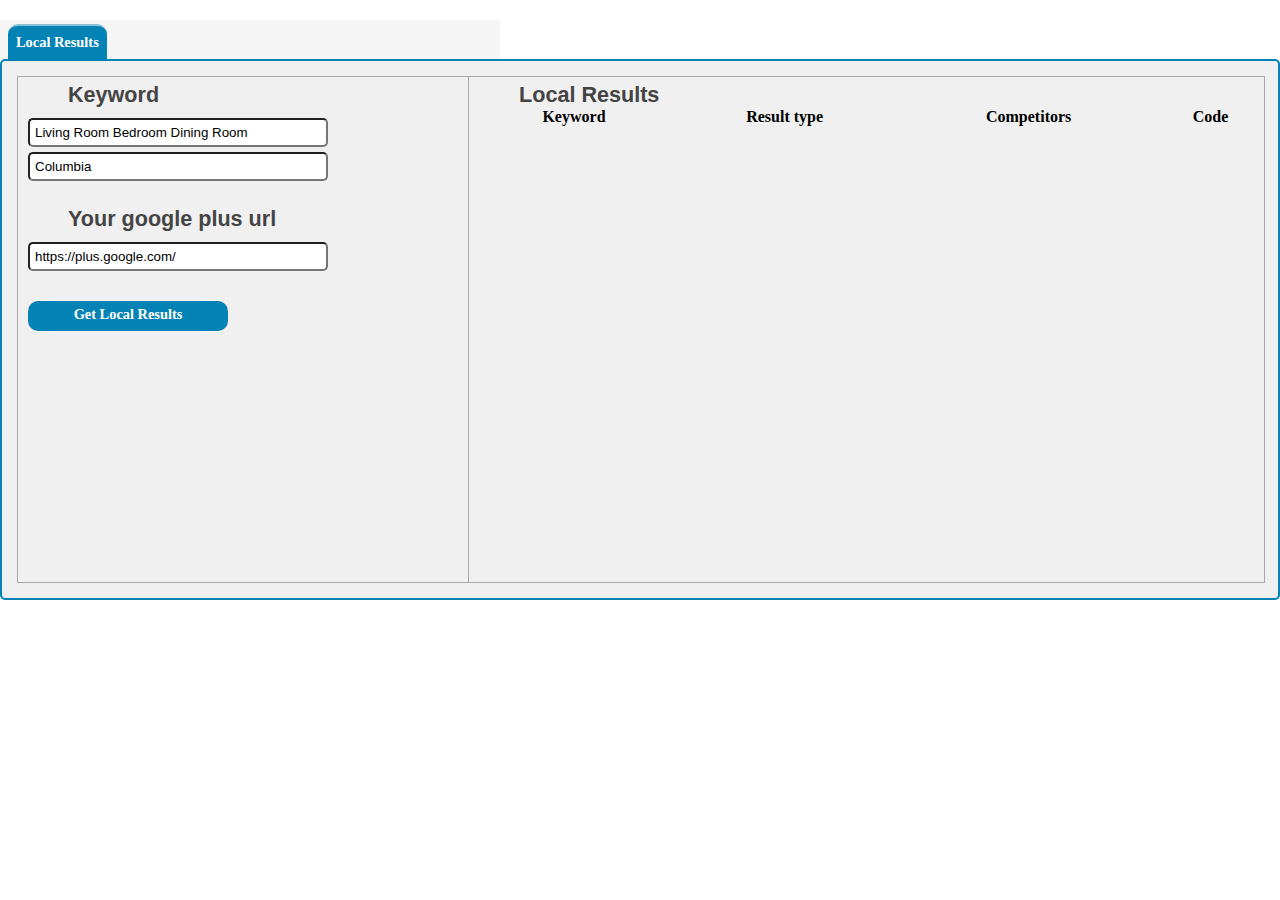
<file: Spyderfix Results_files/index.html>
<!-- saved from url=(0177)http://localedge11-2.spyderfix.com/spyderfix/core/includes/local_stats_disp/index.php?keyword=Living%20Room%20Bedroom%20Dining%20Room&city=Columbia&plus=https://plus.google.com/ -->
<html><head><meta http-equiv="Content-Type" content="text/html; charset=UTF-8">
<script type="text/javascript" src="jquery.min(1).js"></script><style type="text/css"></style>
</head>
<body style="zoom: 1;" class=" hasGoogleVoiceExt">
<link rel="stylesheet" href="local_style.css" type="text/css" media="screen">
<div id="tabs">
    <ul>
      <li class="active"><a href="http://localedge11-2.spyderfix.com/spyderfix/core/includes/local_stats_disp/index.php?keyword=Living%20Room%20Bedroom%20Dining%20Room&city=Columbia&plus=https://plus.google.com/#tab-1" id="tab1">Local Results</a></li>
      <li><a href="http://localedge11-2.spyderfix.com/spyderfix/core/includes/local_stats_disp/index.php?keyword=Living%20Room%20Bedroom%20Dining%20Room&city=Columbia&plus=https://plus.google.com/#tab-2" id="tab2"></a></li>      
    </ul>
    <div class="tabdivs" id="tab-1" style="display: block;">
		<!-- Start of local results -->
		<div class="local_container">
			<div class="local_keyword">
				<h2>Keyword</h2>
				<div style="padding-top:10px;">
					<input type="text" name="keyword" id="keyword" value="Living Room Bedroom Dining Room">
					<input type="text" name="city" id="city" value="Columbia">
				</div>
				<h2>Your google plus url</h2>
				<div style="padding-top:10px;">
					<input type="text" name="google_plus_url" id="google_plus_url" value="https://plus.google.com/">
				</div>
				<div class="mma_button">
					<div class="result_local_button" id="local_results_setter">Get Local Results</div>
				</div>
			</div>
			<div class="local_analyzer">
				<h2>Local Results</h2>
				<table cellspacing="0" cellpadding="0" border="0" width="95%" class="local_results_table">
					<thead>
						<tr>
							<th>Keyword</th>
							<th>Result type</th>
							<th>Competitors</th>
							<th>Code</th>
						</tr>
					</thead>
					<tbody id="local_results_tbody"></tbody>
				</table>
				<div class="mma_button">
					<div class="result_local_button" id="analyzer" style="display: none;">Analyze Local Results</div>
					<input type="hidden" id="competitors" value="0">
				</div>
			</div>
			<div style="clear:both;"></div>
		</div>
		<!-- End of local results -->
		<div style="clear:both;"></div>
    </div>
    <div class="tabdivs" id="tab-2" style="display: none;">
		<!-- Start of analysis -->
		<div class="progress1_container"><div class="progress1"></div></div><div id="perc">0%</div>
		
		<h1>Google reviews</h1>
		<h2 style="margin:5px 0;">Your Stats</h2>
		<table class="bordered" cellspacing="0" cellpadding="0" id="your_google_reviews_table">
			<tbody><tr>
				<th></th>
				<th>Google reviews</th>
			</tr>
		</tbody></table>
		<h2 style="margin:5px 0;">Competitors Stats</h2>
		<table class="bordered" cellspacing="0" cellpadding="0" id="google_reviews_table">
			<tbody><tr>
				<th></th>
				<th>Google reviews</th>
			</tr>
		</tbody></table>

		<h1>3rd party site summary</h1>
		<h2 style="margin:5px 0;">Your Stats</h2>
		<table class="bordered" cellspacing="0" cellpadding="0" id="your_third_party_site_summary_table">
			<tbody><tr>
				<th></th>
				<th>3rd party site summary</th>
			</tr>
		</tbody></table>
		<h2 style="margin:5px 0;">Competitors Stats</h2>
		<table class="bordered" cellspacing="0" cellpadding="0" id="third_party_site_summary_table">
			<tbody><tr>
				<th></th>
				<th>3rd party site summary</th>
			</tr>
		</tbody></table>

		<h1>3rd party site details</h1>
		<h2 style="margin:5px 0;">Your Stats</h2>
		<table class="bordered" cellspacing="0" cellpadding="0" id="your_third_party_site_details_table">
			<tbody><tr>
				<th></th>
				<th>3rd party site details</th>
			</tr>
		</tbody></table>
		<h2 style="margin:5px 0;">Competitors Stats</h2>
		<table class="bordered" cellspacing="0" cellpadding="0" id="third_party_site_details_table">
			<tbody><tr>
				<th></th>
				<th>3rd party site details</th>
			</tr>
		</tbody></table>

		<h1>Keywords in Reviews?</h1>
		<h2 style="margin:5px 0;">Your Stats</h2>
		<table class="bordered" cellspacing="0" cellpadding="0" id="your_keywords_in_reviews_table">
			<tbody><tr>
				<th></th>
				<th>Keywords in Reviews?</th>
			</tr>
		</tbody></table>
		<h2 style="margin:5px 0;">Competitors Stats</h2>
		<table class="bordered" cellspacing="0" cellpadding="0" id="keywords_in_reviews_table">
			<tbody><tr>
				<th></th>
				<th>Keywords in Reviews?</th>
			</tr>
		</tbody></table>

		<h1>Description</h1>
		<h2 style="margin:5px 0;">Your Stats</h2>
		<table class="bordered" cellspacing="0" cellpadding="0" id="your_description_table">
			<tbody><tr>
				<th></th>
				<th>Description</th>
			</tr>
		</tbody></table>
		<h2 style="margin:5px 0;">Competitors Stats</h2>
		<table class="bordered" cellspacing="0" cellpadding="0" id="description_table">
			<tbody><tr>
				<th></th>
				<th>Description</th>
			</tr>
		</tbody></table>

		<h1>Keywords in Business Name?</h1>
		<h2 style="margin:5px 0;">Your Stats</h2>
		<table class="bordered" cellspacing="0" cellpadding="0" id="your_keyword_in_business_table">
			<tbody><tr>
				<th></th>
				<th>Keywords in Business Name?</th>
			</tr>
		</tbody></table>
		<h2 style="margin:5px 0;">Competitors Stats</h2>
		<table class="bordered" cellspacing="0" cellpadding="0" id="keyword_in_business_table">
			<tbody><tr>
				<th></th>
				<th>Keywords in Business Name?</th>
			</tr>
		</tbody></table>
		<h1>Images</h1>
		<h2 style="margin:5px 0;">Your Stats</h2>
		<table class="bordered" cellspacing="0" cellpadding="0" id="your_images_table">
			<tbody><tr>
				<th></th>
				<th>Images</th>
			</tr>
		</tbody></table>
		<h2 style="margin:5px 0;">Competitors Stats</h2>
		<table class="bordered" cellspacing="0" cellpadding="0" id="images_table">
			<tbody><tr>
				<th></th>
				<th>Images</th>
			</tr>
		</tbody></table>
		<h1>Videos</h1>
		<h2 style="margin:5px 0;">Your Stats</h2>
		<table class="bordered" cellspacing="0" cellpadding="0" id="your_videos_table">
			<tbody><tr>
				<th></th>
				<th>Videos</th>
			</tr>
		</tbody></table>
		<h2 style="margin:5px 0;">Competitors Stats</h2>
		<table class="bordered" cellspacing="0" cellpadding="0" id="videos_table">
			<tbody><tr>
				<th></th>
				<th>Videos</th>
			</tr>
		</tbody></table>
		<h1>Authorship Verified?</h1>
		<h2 style="margin:5px 0;">Your Stats</h2>
		<table class="bordered" cellspacing="0" cellpadding="0" id="your_authorship_verified_table">
			<tbody><tr>
				<th></th>
				<th>Authorship Verified?</th>
			</tr>
		</tbody></table>
		<h2 style="margin:5px 0;">Competitors Stats</h2>
		<table class="bordered" cellspacing="0" cellpadding="0" id="authorship_verified_table">
			<tbody><tr>
				<th></th>
				<th>Authorship Verified?</th>
			</tr>
		</tbody></table>
		<h1>Quality scored</h1>
		<h2 style="margin:5px 0;">Your Stats</h2>
		<table class="bordered" cellspacing="0" cellpadding="0" id="your_quality_scored_table">
			<tbody><tr>
				<th></th>
				<th>Quality scored</th>
			</tr>
		</tbody></table>
		<h2 style="margin:5px 0;">Competitors Stats</h2>
		<table class="bordered" cellspacing="0" cellpadding="0" id="quality_scored_table">
			<tbody><tr>
				<th></th>
				<th>Quality scored</th>
			</tr>
		</tbody></table>
		<h1>Owner Verified?</h1>
		<h2 style="margin:5px 0;">Your Stats</h2>
		<table class="bordered" cellspacing="0" cellpadding="0" id="your_owner_verified_table">
			<tbody><tr>
				<th></th>
				<th>Owner Verified?</th>
			</tr>
		</tbody></table>
		<h2 style="margin:5px 0;">Competitors Stats</h2>
		<table class="bordered" cellspacing="0" cellpadding="0" id="owner_verified_table">
			<tbody><tr>
				<th></th>
				<th>Owner Verified?</th>
			</tr>
		</tbody></table>
		<h1>Category</h1>
		<h2 style="margin:5px 0;">Your Stats</h2>
		<table class="bordered" cellspacing="0" cellpadding="0" id="your_category_table">
			<tbody><tr>
				<th></th>
				<th>Category</th>
			</tr>
		</tbody></table>
		<h2 style="margin:5px 0;">Competitors Stats</h2>
		<table class="bordered" cellspacing="0" cellpadding="0" id="category_table">
			<tbody><tr>
				<th></th>
				<th>Category</th>
			</tr>
		</tbody></table>
		<h1>Keyword in categories?</h1>
		<h2 style="margin:5px 0;">Your Stats</h2>
		<table class="bordered" cellspacing="0" cellpadding="0" id="your_keuwords_in_categories_table">
			<tbody><tr>
				<th></th>
				<th>Keyword in categories?</th>
			</tr>
		</tbody></table>
		<h2 style="margin:5px 0;">Competitors Stats</h2>
		<table class="bordered" cellspacing="0" cellpadding="0" id="keuwords_in_categories_table">
			<tbody><tr>
				<th></th>
				<th>Keyword in categories?</th>
			</tr>
		</tbody></table>
		<h1>Distance from city center (in kilometers)</h1>
		<h2 style="margin:5px 0;">Your Stats</h2>
		<table class="bordered" cellspacing="0" cellpadding="0" id="your_distance_table">
			<tbody><tr>
				<th></th>
				<th>Distance from city center (in kilometers)</th>
			</tr>
		</tbody></table>
		<h2 style="margin:5px 0;">Competitors Stats</h2>
		<table class="bordered" cellspacing="0" cellpadding="0" id="distance_table">
			<tbody><tr>
				<th></th>
				<th>Distance from city center (in kilometers)</th>
			</tr>
		</tbody></table>
		<h1>How many offers?</h1>
		<h2 style="margin:5px 0;">Your Stats</h2>
		<table class="bordered" cellspacing="0" cellpadding="0" id="your_offers_amount_table">
			<tbody><tr>
				<th></th>
				<th>How many offers?</th>
			</tr>
		</tbody></table>
		<h2 style="margin:5px 0;">Competitors Stats</h2>
		<table class="bordered" cellspacing="0" cellpadding="0" id="offers_amount_table">
			<tbody><tr>
				<th></th>
				<th>How many offers?</th>
			</tr>
		</tbody></table>
		<h1>Offer titles and links</h1>
		<h2 style="margin:5px 0;">Your Stats</h2>
		<table class="bordered" cellspacing="0" cellpadding="0" id="your_offers_table">
			<tbody><tr>
				<th></th>
				<th>Offer titles and links</th>
			</tr>
		</tbody></table>
		<h2 style="margin:5px 0;">Competitors Stats</h2>
		<table class="bordered" cellspacing="0" cellpadding="0" id="offers_table">
			<tbody><tr>
				<th></th>
				<th>Offer titles and links</th>
			</tr>
		</tbody></table>
		<h1>Keywords in offers</h1>
		<h2 style="margin:5px 0;">Your Stats</h2>
		<table class="bordered" cellspacing="0" cellpadding="0" id="your_keywords_in_offers_table">
			<tbody><tr>
				<th></th>
				<th>Keywords in offers</th>
			</tr>
		</tbody></table>
		<h2 style="margin:5px 0;">Competitors Stats</h2>
		<table class="bordered" cellspacing="0" cellpadding="0" id="keywords_in_offers_table">
			<tbody><tr>
				<th></th>
				<th>Keywords in offers</th>
			</tr>
		</tbody></table>
		<h1>URL of the website</h1>
		<h2 style="margin:5px 0;">Your Stats</h2>
		<table class="bordered" cellspacing="0" cellpadding="0" id="your_website_table">
			<tbody><tr>
				<th></th>
				<th>URL of the website</th>
			</tr>
		</tbody></table>
		<h2 style="margin:5px 0;">Competitors Stats</h2>
		<table class="bordered" cellspacing="0" cellpadding="0" id="website_table">
			<tbody><tr>
				<th></th>
				<th>URL of the website</th>
			</tr>
		</tbody></table>
		<h1>Total keywords in the website</h1>
		<h2 style="margin:5px 0;">Your Stats</h2>
		<table class="bordered" cellspacing="0" cellpadding="0" id="your_total_keywords_in_website_table">
			<tbody><tr>
				<th></th>
				<th>Total keywords in the website</th>
			</tr>
		</tbody></table>
		<h2 style="margin:5px 0;">Competitors Stats</h2>
		<table class="bordered" cellspacing="0" cellpadding="0" id="total_keywords_in_website_table">
			<tbody><tr>
				<th></th>
				<th>Total keywords in the website</th>
			</tr>
		</tbody></table>
		<h1>Backlinks</h1>
		<h2 style="margin:5px 0;">Your Stats</h2>
		<table class="bordered" cellspacing="0" cellpadding="0" id="your_backlinks_table">
			<tbody><tr>
				<th></th>
				<th>Backlinks</th>
			</tr>
		</tbody></table>
		<h2 style="margin:5px 0;">Competitors Stats</h2>
		<table class="bordered" cellspacing="0" cellpadding="0" id="backlinks_table">
			<tbody><tr>
				<th></th>
				<th>Backlinks</th>
			</tr>
		</tbody></table>
		<h1>Page Rank</h1>
		<h2 style="margin:5px 0;">Your Stats</h2>
		<table class="bordered" cellspacing="0" cellpadding="0" id="your_page_rank_table">
			<tbody><tr>
				<th></th>
				<th>Page Rank</th>
			</tr>
		</tbody></table>
		<h2 style="margin:5px 0;">Competitors Stats</h2>
		<table class="bordered" cellspacing="0" cellpadding="0" id="page_rank_table">
			<tbody><tr>
				<th></th>
				<th>Page Rank</th>
			</tr>
		</tbody></table>
		<h1>Title tag</h1>
		<h2 style="margin:5px 0;">Your Stats</h2>
		<table class="bordered" cellspacing="0" cellpadding="0" id="your_title_table">
			<tbody><tr>
				<th></th>
				<th>Title tag</th>
			</tr>
		</tbody></table>
		<h2 style="margin:5px 0;">Competitors Stats</h2>
		<table class="bordered" cellspacing="0" cellpadding="0" id="title_table">
			<tbody><tr>
				<th></th>
				<th>Title tag</th>
			</tr>
		</tbody></table>
		<h1>Keyword in the title tag?</h1>
		<h2 style="margin:5px 0;">Your Stats</h2>
		<table class="bordered" cellspacing="0" cellpadding="0" id="your_keyword_in_the_title_table">
			<tbody><tr>
				<th></th>
				<th>Keyword in the title tag?</th>
			</tr>
		</tbody></table>
		<h2 style="margin:5px 0;">Competitors Stats</h2>
		<table class="bordered" cellspacing="0" cellpadding="0" id="keyword_in_the_title_table">
			<tbody><tr>
				<th></th>
				<th>Keyword in the title tag?</th>
			</tr>
		</tbody></table>
		<h1>City in the title tag?</h1>
		<h2 style="margin:5px 0;">Your Stats</h2>
		<table class="bordered" cellspacing="0" cellpadding="0" id="your_city_in_the_title_table">
			<tbody><tr>
				<th></th>
				<th>City in the title tag?</th>
			</tr>
		</tbody></table>
		<h2 style="margin:5px 0;">Competitors Stats</h2>
		<table class="bordered" cellspacing="0" cellpadding="0" id="city_in_the_title_table">
			<tbody><tr>
				<th></th>
				<th>City in the title tag?</th>
			</tr>
		</tbody></table>
		<h1>Address</h1>
		<h2 style="margin:5px 0;">Your Stats</h2>
		<table class="bordered" cellspacing="0" cellpadding="0" id="your_address_table">
			<tbody><tr>
				<th></th>
				<th>Address</th>
			</tr>
		</tbody></table>
		<h2 style="margin:5px 0;">Competitors Stats</h2>
		<table class="bordered" cellspacing="0" cellpadding="0" id="address_table">
			<tbody><tr>
				<th></th>
				<th>Address</th>
			</tr>
		</tbody></table>
		<h1>Phone</h1>
		<h2 style="margin:5px 0;">Your Stats</h2>
		<table class="bordered" cellspacing="0" cellpadding="0" id="your_phone_table">
			<tbody><tr>
				<th></th>
				<th>Phone</th>
			</tr>
		</tbody></table>
		<h2 style="margin:5px 0;">Competitors Stats</h2>
		<table class="bordered" cellspacing="0" cellpadding="0" id="phone_table">
			<tbody><tr>
				<th></th>
				<th>Phone</th>
			</tr>
		</tbody></table>
		<!-- End of analysis -->
		<div style="clear:both;"></div>
    </div>   
    <div style="clear:both;"></div>
</div>
<script type="text/javascript">
	$(document).ready(function() {
		$('#tabs div.tabdivs').hide();
		$('#tabs div.tabdivs:first').show();
		$('#tabs ul li:first').addClass('active');
		$('#tabs ul li a').click(function(){ 
			$('#tabs ul li').removeClass('active');
			$(this).parent().addClass('active'); 
			var currentTab = $(this).attr('href'); 
			$('#tabs div.tabdivs').hide();
			$(currentTab).show();
			return false;
		});
		$("#analyzer").hide();
		$("#local_results_setter").click(function(){
			if($("#keyword").val()=="" || $("#city").val()==""){
				alert("Please enter keywords and city");
				$("#analyzer").hide();
				$("#competitors").val(0);
			}else{
				$("#competitors").val(0);
				//Run ajax here
				$.ajax({
					url:"_ajax/mma_ajax.php",
					data:"keyword="+$("#keyword").val()+", "+$("#city").val(),
					type:'post',
					dataType:"json",
					success:function(result){
						$("#local_results_tbody").html('<tr><td>'+$("#keyword").val()+", "+$("#city").val()+'</td><td>blend</td><td>'+result.length+'</td><td>Local System</td></tr>');
						$("#analyzer").show();
						$("#competitors").val(result.length);
					}
				});
			}
		});
		$("#analyzer").click(function(){
			$("#tab2").html($("#keyword").val()+", "+$("#city").val());
			$("#local_results_table_1").find("tr:gt(0)").remove();
			$("#local_results_table_2").find("tr:gt(0)").remove();
			$("#tab2").click();
			
			//Run ajax here
			$.ajax({
				url:"_ajax/mma_ajax.php",
				data:"keyword="+$("#keyword").val()+", "+$("#city").val(),
				type:'post',
				dataType:"json",
				success:function(result){
					var mylinks = new Array();
					jQuery.each(result, function(i, v){
						mylinks[i] =  v.url;
					});
					processnext(mylinks, 0, $("#keyword").val()+", "+$("#city").val());
				}
			});
		});
	});
	function processnext(mylinks, i, keyword){
		var competitors = parseInt($("#competitors").val());
		if(i>=competitors){
			//Run ajax for your google plus url
			$.ajax({
				url:"_ajax/mma_scrap_google_plus.php",
				data:"url="+$("#google_plus_url").val()+"&keyword="+$("#keyword").val()+", "+$("#city").val(),
				//data:"url=https://plus.google.com/106122765074650040251&keyword="+$("#keyword").val(),
				type:'post',
				dataType:"json",
				success:function(resultant){
					$("#your_google_reviews_table").append('<tr><td>'+resultant.title+'</td><td>'+resultant.google_reviews+'</td></tr>');
					
					$("#your_third_party_site_summary_table").append('<tr><td>'+resultant.title+'</td><td>'+resultant.third_party_summary+'</td></tr>');
					
					$("#your_third_party_site_details_table").append('<tr><td>'+resultant.title+'</td><td>'+resultant.third_party_details+'</td></tr>');
					
					$("#your_keywords_in_reviews_table").append('<tr><td>'+resultant.title+'</td><td>'+resultant.keyword_in_reviews+'</td></tr>');

					$("#your_description_table").append('<tr><td>'+resultant.title+'</td><td>'+resultant.description+'</td></tr>');

					$("#your_keyword_in_business_table").append('<tr><td>'+resultant.title+'</td><td>'+resultant.keyword_in_business_name+'</td></tr>');

					$("#your_images_table").append('<tr><td>'+resultant.title+'</td><td>'+resultant.images+'</td></tr>');

					$("#your_videos_table").append('<tr><td>'+resultant.title+'</td><td>'+resultant.videos+'</td></tr>');

					$("#your_authorship_verified_table").append('<tr><td>'+resultant.title+'</td><td>'+resultant.authorship_verified+'</td></tr>');

					$("#your_quality_scored_table").append('<tr><td>'+resultant.title+'</td><td>'+resultant.quality_score+'</td></tr>');

					$("#your_owner_verified_table").append('<tr><td>'+resultant.title+'</td><td>'+resultant.owner_verified+'</td></tr>');

					$("#your_category_table").append('<tr><td>'+resultant.title+'</td><td>'+resultant.category+'</td></tr>');

					$("#your_keuwords_in_categories_table").append('<tr><td>'+resultant.title+'</td><td>'+resultant.keyword_in_category+'</td></tr>');

					$("#your_distance_table").append('<tr><td>'+resultant.title+'</td><td>'+resultant.distance+'</td></tr>');

					$("#your_offers_amount_table").append('<tr><td>'+resultant.title+'</td><td>'+resultant.how_many_offers+'</td></tr>');

					$("#your_offers_table").append('<tr><td>'+resultant.title+'</td><td>'+resultant.offers+'</td></tr>');

					$("#your_keywords_in_offers_table").append('<tr><td>'+resultant.title+'</td><td>'+resultant.keyword_in_the_offers+'</td></tr>');

					$("#your_website_table").append('<tr><td>'+resultant.title+'</td><td>'+resultant.website+'</td></tr>');

					$("#your_total_keywords_in_website_table").append('<tr><td>'+resultant.title+'</td><td>'+resultant.keywords_in_website_s+'&nbsp;(separately)&nbsp;&nbsp;'+resultant.keywords_in_website_e+'&nbsp;(exact match)</td></tr>');

					$("#your_backlinks_table").append('<tr><td>'+resultant.title+'</td><td>'+resultant.back_links+'</td></tr>');

					$("#your_page_rank_table").append('<tr><td>'+resultant.title+'</td><td>'+resultant.page_rank+'</td></tr>');

					$("#your_title_table").append('<tr><td>'+resultant.title+'</td><td>'+resultant.title_tag+'</td></tr>');

					$("#your_keyword_in_the_title_table").append('<tr><td>'+resultant.title+'</td><td>'+resultant.keyword_in_title_tag+'</td></tr>');

					$("#your_city_in_the_title_table").append('<tr><td>'+resultant.title+'</td><td>'+resultant.city_in_title_tag+'</td></tr>');

					$("#your_address_table").append('<tr><td>'+resultant.title+'</td><td>'+resultant.address+'</td></tr>');

					$("#your_phone_table").append('<tr><td>'+resultant.title+'</td><td>'+resultant.phone+'</td></tr>');


					$(".progress1").width(700);	
					$("#perc").html("100%");

					return;
				}
			});
			
		}else{
			$.ajax({
				url:"_ajax/mma_scrap_google_plus.php",
				data:"url="+mylinks[i]+"&keyword="+$("#keyword").val()+", "+$("#city").val(),
				//data:"url=https://plus.google.com/106122765074650040251&keyword="+$("#keyword").val(),
				type:'post',
				dataType:"json",
				success:function(resultant){
					var rank = i+1;
					$("#google_reviews_table").append('<tr><td>'+resultant.title+'</td><td>'+resultant.google_reviews+'</td></tr>');
					
					$("#third_party_site_summary_table").append('<tr><td>'+resultant.title+'</td><td>'+resultant.third_party_summary+'</td></tr>');
					
					$("#third_party_site_details_table").append('<tr><td>'+resultant.title+'</td><td>'+resultant.third_party_details+'</td></tr>');
					
					$("#keywords_in_reviews_table").append('<tr><td>'+resultant.title+'</td><td>'+resultant.keyword_in_reviews+'</td></tr>');
					$("#description_table").append('<tr><td>'+resultant.title+'</td><td>'+resultant.description+'</td></tr>');

					$("#keyword_in_business_table").append('<tr><td>'+resultant.title+'</td><td>'+resultant.keyword_in_business_name+'</td></tr>');

					$("#images_table").append('<tr><td>'+resultant.title+'</td><td>'+resultant.images+'</td></tr>');

					$("#videos_table").append('<tr><td>'+resultant.title+'</td><td>'+resultant.videos+'</td></tr>');

					$("#authorship_verified_table").append('<tr><td>'+resultant.title+'</td><td>'+resultant.authorship_verified+'</td></tr>');

					$("#quality_scored_table").append('<tr><td>'+resultant.title+'</td><td>'+resultant.quality_score+'</td></tr>');

					$("#owner_verified_table").append('<tr><td>'+resultant.title+'</td><td>'+resultant.owner_verified+'</td></tr>');

					$("#category_table").append('<tr><td>'+resultant.title+'</td><td>'+resultant.category+'</td></tr>');

					$("#keuwords_in_categories_table").append('<tr><td>'+resultant.title+'</td><td>'+resultant.keyword_in_category+'</td></tr>');

					$("#distance_table").append('<tr><td>'+resultant.title+'</td><td>'+resultant.distance+'</td></tr>');

					$("#offers_amount_table").append('<tr><td>'+resultant.title+'</td><td>'+resultant.how_many_offers+'</td></tr>');

					$("#offers_table").append('<tr><td>'+resultant.title+'</td><td>'+resultant.offers+'</td></tr>');

					$("#keywords_in_offers_table").append('<tr><td>'+resultant.title+'</td><td>'+resultant.keyword_in_the_offers+'</td></tr>');

					$("#website_table").append('<tr><td>'+resultant.title+'</td><td>'+resultant.website+'</td></tr>');

					$("#total_keywords_in_website_table").append('<tr><td>'+resultant.title+'</td><td>'+resultant.keywords_in_website_s+'&nbsp;(separately)&nbsp;&nbsp;'+resultant.keywords_in_website_e+'&nbsp;(exact match)</td></tr>');

					$("#backlinks_table").append('<tr><td>'+resultant.title+'</td><td>'+resultant.back_links+'</td></tr>');

					$("#page_rank_table").append('<tr><td>'+resultant.title+'</td><td>'+resultant.page_rank+'</td></tr>');

					$("#title_table").append('<tr><td>'+resultant.title+'</td><td>'+resultant.title_tag+'</td></tr>');

					$("#keyword_in_the_title_table").append('<tr><td>'+resultant.title+'</td><td>'+resultant.keyword_in_title_tag+'</td></tr>');

					$("#city_in_the_title_table").append('<tr><td>'+resultant.title+'</td><td>'+resultant.city_in_title_tag+'</td></tr>');

					$("#address_table").append('<tr><td>'+resultant.title+'</td><td>'+resultant.address+'</td></tr>');

					$("#phone_table").append('<tr><td>'+resultant.title+'</td><td>'+resultant.phone+'</td></tr>');


					var total_ajax = parseInt($("#competitors").val())+1;
					var separator = 700/total_ajax;
					$(".progress1").width($(".progress1").width() + separator);	
					var perc = ((parseInt($(".progress1").width())/700)*100).toFixed(2);
					$("#perc").html(perc+"%");
					i++;
					processnext(mylinks, i, keyword);
				}
			});
		}
	}


</script>

</body></html>
</file>
<file: Spyderfix Results_files/local_style.css>
.local_container{
	width:100%;
	background-color:#f0f0f0;
	min-height:500px;
	border:1px solid #a8a8a8;
}
.local_keyword{
	width:30%;
	float:left;
	padding:5px 0 0 10px;
}
.helptext{
	margin:5px 0 5px 0;
}
.local_keyword input,textarea{
	/*font-size: 26px;*/
	border-radius:5px 5px 5px 5px;
	font:normal Arial,Helvetica,sans-serif;
	padding: 5px;
	width: 300px;
	margin-bottom: 5px;
}
.local_analyzer{
	width:63%;
	float:right;
	border-left:1px solid #a8a8a8;
	min-height:500px;
	padding:5px 0 0 10px;
}
.result_local_button{
	background-color: rgba(0, 130, 180, 0.99);
	border-radius: 10px 10px 10px 10px;
	cursor: pointer;
	font-weight: bold;
	height: 20px;
	padding-top: 5px;
	text-align: center;
	margin-top: 25px;
	width: 200px;
	color: #fff;
	padding: 5px 0;
}
table.bordered{
	border:1px solid rgba(0, 130, 180, 0.99);
	margin-right:10px;
}
table.bordered tr th{
	background-color: rgba(0, 130, 180, 0.99);
	line-height:30px;
	color: #F5F5F5;
}
table.bordered tr td{
	border-right:1px solid rgba(0, 130, 180, 0.99);
	padding-left:5px;
	line-height:30px;
}
table.bordered tr td{
	border-bottom:1px solid rgba(0, 130, 180, 0.99);
	min-height:50px;
	text-align: center;
}
table.bordered tr td:last-child{
	border-right:none;
	padding-left:5px;
	line-height:30px;
}
* {
margin: 0;
padding: 0;
} 
#tabs {
	font-size: 90%;
	margin: 20px 0;
}
#tabs ul {
	float: left;
	background: #F5F5F5;
	width: 500px;
	padding-top: 4px;
}
#tabs li {
	margin-left: 8px;
	list-style: none;
}
* html #tabs li {
	display: inline;
}
#tabs li, #tabs li a {
	float: left;
}
#tabs ul li.active {
	border-top:2px #8bc1d6 solid;
	border-radius: 10px 10px 0 0;
	background: rgba(0, 130, 180, 0.99);
	color: #fff;
}
#tabs ul li.active a {
	color: #fff;
}
#tabs div.tabdivs {
	/*background: #FFFFCC;*/
	border:2px solid rgba(0, 130, 180, 0.99);
	border-radius: 5px 5px 5px 5px;
	clear: both;
	padding: 15px;
	min-height: 200px;
	background: #f0f0f0;
}
#tabs div.tabdivs h3 {
	margin-bottom: 12px;
}
#tabs div.tabdivs p {
	line-height: 150%;
}
#tabs ul li a {
	text-decoration: none;
	padding: 8px;
	color: #000;
	font-weight: bold;
}
table.bordered tr th{
	background-color: rgba(0, 130, 180, 0.99);
	color:#FFFFFF;
	border-left:1px solid #1c85d5;
	border-top:1px solid #1c85d5;
	border-bottom:1px solid #1c85d5;
	height: 30px;
	width: 10px;
}
table.bordered tr th:last-child{
	background-color: rgba(0, 130, 180, 0.99);
	color:#FFFFFF;
	border:1px solid #1c85d5;
	height: 30px;
}
table.bordered tr td{
	background-color:#f4f8fa;
	color:#000000;
	border-left:1px solid #dddddd;
	border-top:1px solid #dddddd;
	border-bottom:1px solid #dddddd;
	height: 30px;
	padding-left:10px;
}
table.bordered tr td:last-child{
	background-color:#f4f8fa;
	color:#000000;
	border:1px solid #dddddd;
	height: 30px;
	padding-left:10px;
}
div.progress1{
	background: url("images/ui-bg_gloss-wave_35_f6a828_500x100.png") repeat-x scroll 50% 50% #F6A828;
	border: 1px solid #E78F08;
	color: #FFFFFF;
	font-weight: bold;
	height: 30px;
	border-radius: 5px 5px 5px 5px;
	width:0px;
}
div.progress1_container{
	border-radius: 5px 5px 5px 5px;
	border:1px solid #e78f08;
	width:700px;
	display: none;
	visibility: hidden;
	border: none;
}
div#perc {
	display: none;
	visibility: hidden;
	border: none;
}
h1 {
	margin-top: 40px;
	font-family: arial;
	background: url('http://spyder11-1.jwebdigital.com/spyderfix/themes/bsg/css/images/bg-light-blue-dot.png') no-repeat 0px 12px;
	color: #919191;
	padding-left: 17px;
}
h1:nth-child(1) {
	margin-top: 0;
}
.notop {
	margin-top: 0;
	padding-top: 0;
}
h2 {
	color: #444;
	font-family: arial;
	margin-top: 20px !important;
	padding-left: 40px;
}

table {
    *border-collapse: collapse; /* IE7 and lower */
    border-spacing: 0;
    width: 100%;    
}

table.bordered {
	padding-left: 0;
	width: 98%;
}

.tabdivs h2:nth-child(1) {
	margin-top: 0 !important;
}

.section-left {
	display: block;
}

.section-right {
	display: block;
}

.tableOutlineBorderBG {
	background-color:#FFFFFF;
	border:1px solid #CCC;
	border-radius: 1em;
	-moz-border-radius:1em;
	-webkit-border-radius:1em;
	padding:8px;
}


.bordered {
    border: solid #ccc 1px;
    -moz-border-radius: 6px;
    -webkit-border-radius: 6px;
    border-radius: 6px;
    -webkit-box-shadow: 0 1px 1px #ccc; 
    -moz-box-shadow: 0 1px 1px #ccc; 
    box-shadow: 0 1px 1px #ccc;         
}


.bordered tbody tr:nth-child(even) {
    background: #f5f5f5;
    -webkit-box-shadow: 0 1px 0 rgba(255,255,255,.8) inset; 
    -moz-box-shadow:0 1px 0 rgba(255,255,255,.8) inset;  
    box-shadow: 0 1px 0 rgba(255,255,255,.8) inset;        
}
.bordered tr:hover {
    background: #fbf8e9;
    -o-transition: all 0.1s ease-in-out;
    -webkit-transition: all 0.1s ease-in-out;
    -moz-transition: all 0.1s ease-in-out;
    -ms-transition: all 0.1s ease-in-out;
    transition: all 0.1s ease-in-out;     
}    

    
.bordered td, .bordered th {
    border-left: 1px solid #ccc;
    border-top: 1px solid #ccc;
    padding: 10px;
    text-align: left;    
}

.bordered th {
    background-color: #dce9f9;
    background-image: -webkit-gradient(linear, left top, left bottom, from(#66ccff), to(#006699));
    background-image: -webkit-linear-gradient(top, #66ccff, #006699);
    background-image:    -moz-linear-gradient(top, #66ccff, #006699);
    background-image:     -ms-linear-gradient(top, #66ccff, #006699);
    background-image:      -o-linear-gradient(top, #66ccff, #006699);
    background-image:         linear-gradient(top, #66ccff, #006699);
    -webkit-box-shadow: 0 1px 0 rgba(255,255,255,.8) inset; 
    -moz-box-shadow:0 1px 0 rgba(255,255,255,.8) inset;  
    box-shadow: 0 1px 0 rgba(255,255,255,.8) inset;        
    border-top: none;
    text-shadow: 0 1px 0 rgba(13,57,79,.5); 
	font-family:Arial, Helvetica, sans-serif;
	color:#FFF;
	font-weight:bold;
}

.bordered td:first-child, .bordered th:first-child {
    border-left: none;
}

.bordered th:first-child {
    -moz-border-radius: 6px 0 0 0;
    -webkit-border-radius: 6px 0 0 0;
    border-radius: 6px 0 0 0;
}

.bordered th:last-child {
    -moz-border-radius: 0 6px 0 0;
    -webkit-border-radius: 0 6px 0 0;
    border-radius: 0 6px 0 0;
}

.bordered th:only-child{
    -moz-border-radius: 6px 6px 0 0;
    -webkit-border-radius: 6px 6px 0 0;
    border-radius: 6px 6px 0 0;
}

.bordered tr:last-child td:first-child {
    -moz-border-radius: 0 0 0 6px;
    -webkit-border-radius: 0 0 0 6px;
    border-radius: 0 0 0 6px;
}

.bordered tr:last-child td:last-child {
    -moz-border-radius: 0 0 6px 0;
    -webkit-border-radius: 0 0 6px 0;
    border-radius: 0 0 6px 0;
}
</file>
